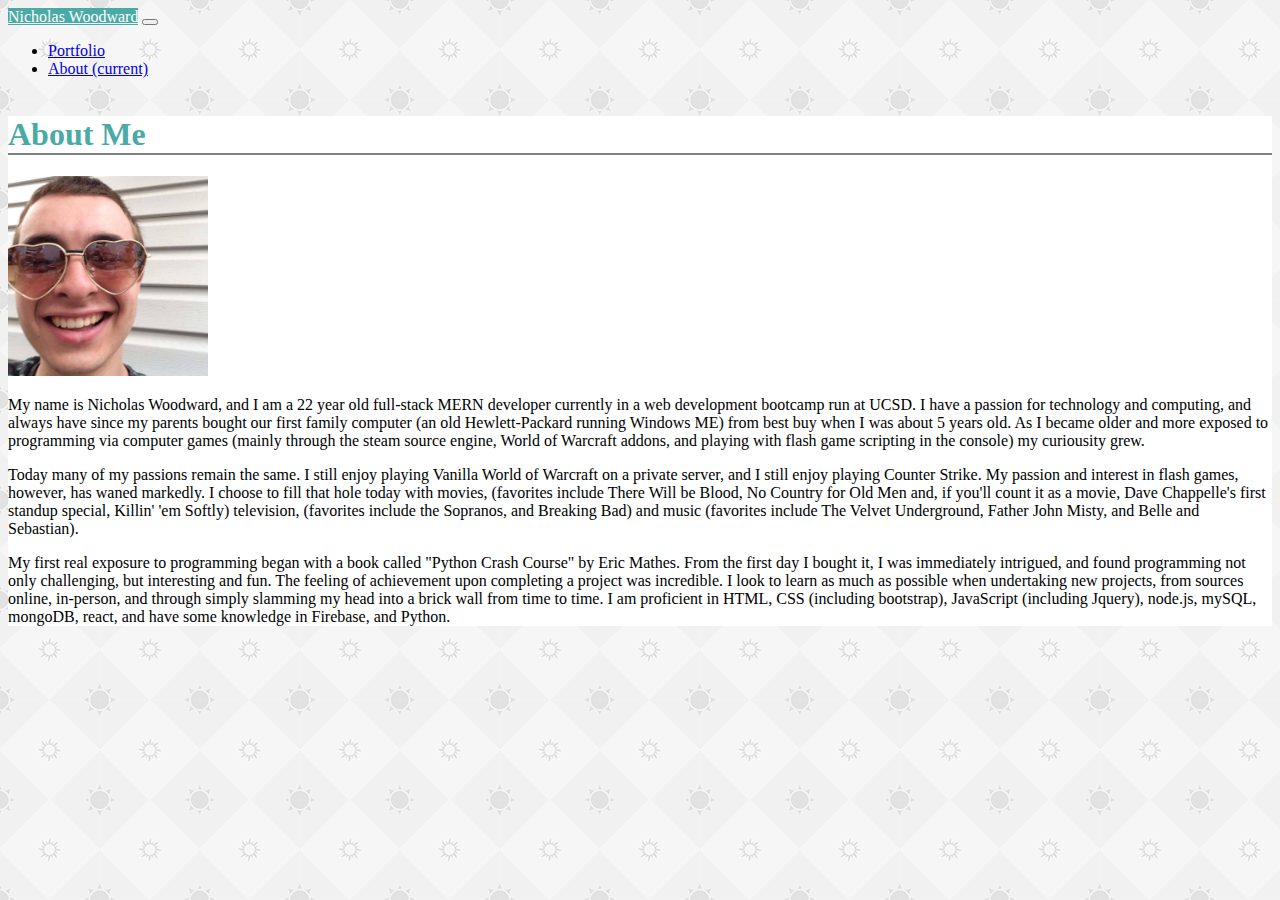
<file: index.html>
<!doctype html>
<html lang="en">

<head>
    <!-- Required meta tags -->
    <meta charset="utf-8">
    <meta name="viewport" content="width=device-width, initial-scale=1, shrink-to-fit=no">

    <!-- Bootstrap CSS -->
    <link rel="stylesheet" href="https://stackpath.bootstrapcdn.com/bootstrap/4.1.1/css/bootstrap.min.css" integrity="sha384-WskhaSGFgHYWDcbwN70/dfYBj47jz9qbsMId/iRN3ewGhXQFZCSftd1LZCfmhktB"
        crossorigin="anonymous">
    <link rel="stylesheet" href="style.css">

    <title>Nicholas Woodward</title>
</head>

<body>
    <nav class="navbar navbar-expand-lg navbar-light bg-white">
        <div class="container">
            <a class="navbar-brand" href="index.html" id="nicholas">Nicholas Woodward</a>
            <button class="navbar-toggler" type="button" data-toggle="collapse" data-target="#navbarNav" aria-controls="navbarNav" aria-expanded="false"
                aria-label="Toggle navigation">
                <span class="navbar-toggler-icon"></span>
            </button>
            <div class="collapse navbar-collapse" id="navbarNav">
                <ul class="navbar-nav ml-auto">
                    <!-- <li class="nav-item">
                        <a class="nav-link" href="contact.html">Contact</a>
                    </li> -->
                    <li class="nav-item">
                        <a class="nav-link" href="portfolio.html">Portfolio</a>
                    </li>
                    <li class="nav-item active">
                        <a class="nav-link" href="index.html">About
                            <span class="sr-only">(current)</span>
                        </a>
                    </li>
                </ul>
            </div>
        </div>
    </nav>

    <div class="container" id="about-me">
        <div class="row">
            <div class="col-sm-12" id="about">
                <h1>About Me</h1>
            </div>
        </div>

        <div class="row" id="biography">
            <div class="col-sm-12">
                <div class="pull-left">
                    <img src="Images/picture.jpg" class="img-responsive float-left mr-3 img-fluid" id="selfie">
                </div>
                <div class="pull-left">
                    <p> My name is Nicholas Woodward, and I am a 22 year old full-stack MERN developer currently in a web development
                        bootcamp run at UCSD. I have a passion for technology and computing, and always have since my parents
                        bought our first family computer (an old Hewlett-Packard running Windows ME) from best buy when I
                        was about 5 years old. As I became older and more exposed to programming via computer games (mainly
                        through the steam source engine, World of Warcraft addons, and playing with flash game scripting
                        in the console) my curiousity grew.
                    </p>

                    <p> Today many of my passions remain the same. I still enjoy playing Vanilla World of Warcraft on a private
                        server, and I still enjoy playing Counter Strike. My passion and interest in flash games, however,
                        has waned markedly. I choose to fill that hole today with movies, (favorites include There Will be
                        Blood, No Country for Old Men and, if you'll count it as a movie, Dave Chappelle's first standup
                        special, Killin' 'em Softly) television, (favorites include the Sopranos, and Breaking Bad) and music
                        (favorites include The Velvet Underground, Father John Misty, and Belle and Sebastian).
                    </p>

                    <p> My first real exposure to programming began with a book called "Python Crash Course" by Eric Mathes.
                        From the first day I bought it, I was immediately intrigued, and found programming not only challenging,
                        but interesting and fun. The feeling of achievement upon completing a project was incredible. I look
                        to learn as much as possible when undertaking new projects, from sources online, in-person, and through
                        simply slamming my head into a brick wall from time to time. I am proficient in HTML, CSS (including
                        bootstrap), JavaScript (including Jquery), node.js, mySQL, mongoDB, react, and have some knowledge in Firebase, and Python.
                    </p>
                </div>
            </div>
        </div>
    </div>
    <!-- <div class="row">
            <nav class="navbar fixed-bottom navbar-light bg-light">
                <ul>
                    <li>
                        <a class="navbar-brand" href="https://github.com/Nick12322" id="footer"><img src="https://camo.githubusercontent.com/7710b43d0476b6f6d4b4b2865e35c108f69991f3/68747470733a2f2f7777772e69636f6e66696e6465722e636f6d2f646174612f69636f6e732f6f637469636f6e732f313032342f6d61726b2d6769746875622d3235362e706e67" id="githubLogo"></a>
                    </li>
                    <li>
                        <a href="https://linkedin.com/in/NicholasWoodward95" class="navbar-brand"><img src="https://png.pngtree.com/element_our/md/20180301/md_5a9797d083160.png" id="linkedinLogo"></a>
                    </li>
                </ul>
                </nav>
        </div>
    </div> -->

    <!-- <footer class="text-muted">
        <div class="container">
                <a class="navbar-brand" href="https://github.com/Nick12322" id="footer">
                    <img src="https://camo.githubusercontent.com/7710b43d0476b6f6d4b4b2865e35c108f69991f3/68747470733a2f2f7777772e69636f6e66696e6465722e636f6d2f646174612f69636f6e732f6f637469636f6e732f313032342f6d61726b2d6769746875622d3235362e706e67" id="githubLogo">
                </a>
        </div>
    </footer> -->
    <!-- <footer class="footer">
        <div class="container">
            <a class="navbar-brand" href="https://github.com/Nick12322" id="footer"><img src="https://camo.githubusercontent.com/7710b43d0476b6f6d4b4b2865e35c108f69991f3/68747470733a2f2f7777772e69636f6e66696e6465722e636f6d2f646174612f69636f6e732f6f637469636f6e732f313032342f6d61726b2d6769746875622d3235362e706e67" id="githubLogo"></a>
            <a href="https://linkedin.com/in/NicholasWoodward95" class="navbar-brand"><img src="http://files.softicons.com/download/social-media-icons/social-bookmarks-icon-set-by-yootheme/png/256x256/social_linkedin_box_blue.png" id="linkedinLogo"></a>
        </div>
    </footer> -->




    <!-- Optional JavaScript -->
    <!-- jQuery first, then Popper.js, then Bootstrap JS -->
    <script src="https://code.jquery.com/jquery-3.3.1.slim.min.js" integrity="sha384-q8i/X+965DzO0rT7abK41JStQIAqVgRVzpbzo5smXKp4YfRvH+8abtTE1Pi6jizo"
        crossorigin="anonymous"></script>
    <script src="https://cdnjs.cloudflare.com/ajax/libs/popper.js/1.14.3/umd/popper.min.js" integrity="sha384-ZMP7rVo3mIykV+2+9J3UJ46jBk0WLaUAdn689aCwoqbBJiSnjAK/l8WvCWPIPm49"
        crossorigin="anonymous"></script>
    <script src="https://stackpath.bootstrapcdn.com/bootstrap/4.1.1/js/bootstrap.min.js" integrity="sha384-smHYKdLADwkXOn1EmN1qk/HfnUcbVRZyYmZ4qpPea6sjB/pTJ0euyQp0Mk8ck+5T"
        crossorigin="anonymous"></script>
</body>

</html>
</file>
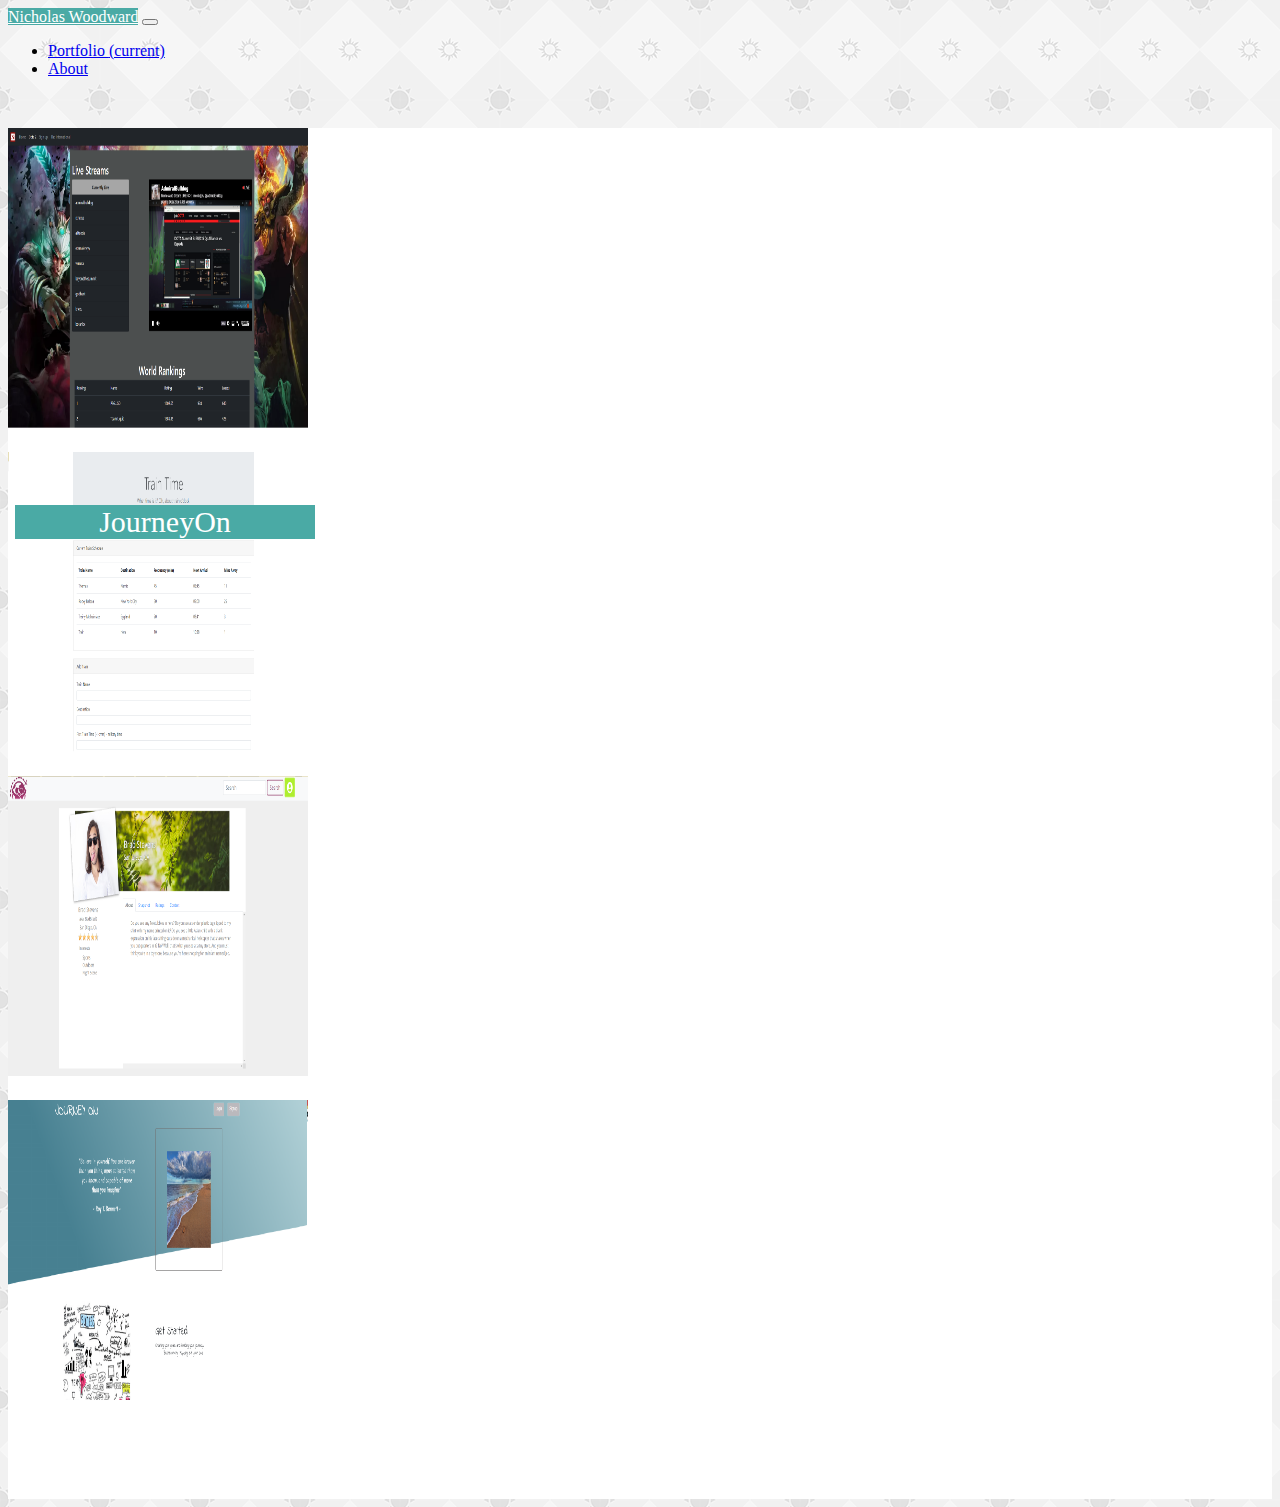
<file: portfolio.html>
<!doctype html>
<html lang="en">

<head>
    <!-- Required meta tags -->
    <meta charset="utf-8">
    <meta name="viewport" content="width=device-width, initial-scale=1, shrink-to-fit=no">

    <!-- Bootstrap CSS -->
    <link rel="stylesheet" href="https://stackpath.bootstrapcdn.com/bootstrap/4.1.1/css/bootstrap.min.css" integrity="sha384-WskhaSGFgHYWDcbwN70/dfYBj47jz9qbsMId/iRN3ewGhXQFZCSftd1LZCfmhktB"
        crossorigin="anonymous">
    <link rel="stylesheet" href="style.css">

    <title>Nicholas Woodward</title>
</head>

<body>
    <nav class="navbar navbar-expand-lg navbar-light bg-white" id="navbartop">
        <div class="container">
            <a class="navbar-brand" href="index.html" id="nicholas">Nicholas Woodward</a>
            <button class="navbar-toggler" type="button" data-toggle="collapse" data-target="#navbarNav" aria-controls="navbarNav" aria-expanded="false"
                aria-label="Toggle navigation">
                <span class="navbar-toggler-icon"></span>
            </button>
            <div class="collapse navbar-collapse" id="navbarNav">
                <ul class="navbar-nav ml-auto">
                    <!-- <li class="nav-item">
                        <a class="nav-link" href="contact.html">Contact</a>
                    </li> -->
                    <li class="nav-item active">
                        <a class="nav-link" href="portfolio.html">Portfolio
                            <span class="sr-only">(current)</span>
                        </a>
                    </li>
                    <li class="nav-item">
                        <a class="nav-link" href="index.html">About</a>
                    </li>
                </ul>
            </div>
        </div>
    </nav>

    <div class="container" id="portfolioImages">
        <div class="row">
            <div class="col-md-6">
                <a href="https://nick12322.github.io/project-1/">
                    <img src="Images/Dota2-project.png" alt="placeholder" class="pimg" style="width: 300px; height: 300px">
                </a>
                <a href="https://nick12322.github.io/project-1/">
                    <div class="caption center-block mx-auto" style="width: 300px">Esport Website</div>
                </a>
            </div>
            <div class="col-md-6">
                <a href="https://nick12322.github.io/train-timer/">
                    <img src="Images/train-project.png" alt="placeholder" class="pimg" style="width: 300px; height: 300px">
                </a>
                <a href="https://nick12322.github.io/train-timer/">
                    <div class="caption center-block mx-auto" style="width: 300px">Train Timer</div>
                </a>
            </div>
        </div>
        <div class="row">
            <div class="col-md-6">
                <a href="https://travelmate-20180802.herokuapp.com/">
                    <img src="Images/travelmate.png" alt="travelMatePhoto" class="pimg" style="width: 300px; height: 300px">
                    <div class="caption center-block mx-auto" style="width: 300px">TravelMate
                    </div>
                </a>
            </div>
            <div class="col-md-6">
                <a href="https://journeyonandon.herokuapp.com/">
                    <img src="Images/journeyonhomepage.png" style='width: 300px; height: 300px' alt="JourneyOn Homepage Image" class="pimg">
                    <div class="caption center-block mx-auto" style="width: 300px">JourneyOn
                    </div>
                </a>
            </div>
        </div>
        <div class="row">
            <div class="col-md-6">
                <!-- <img src="http://via.placeholder.com/300" alt="placeholder" class="pimg">
                <div class="caption center-block mx-auto" style="width: 300px">Project
                </div> -->
            </div>
            <div class="col-md-6">
            </div>
        </div>
    </div>
    </div>

    <!-- <div class="row">
        <nav class="navbar fixed-bottom navbar-light bg-light">
            <div class="col-lg-5"></div>
            <div class="col-lg-1">
                <a class="navbar-brand" href="https://github.com/Nick12322" id="footer">Github</a>
            </div>
            <div class="col-lg-1">
                <a href="https://linkedin.com/in/NicholasWoodward95" class="navbar-brand">LinkedIn</a>
            </div>
            <div class="col-lg-5"></div>
        </nav>
    </div> -->
    <script src="https://code.jquery.com/jquery-3.3.1.slim.min.js" integrity="sha384-q8i/X+965DzO0rT7abK41JStQIAqVgRVzpbzo5smXKp4YfRvH+8abtTE1Pi6jizo"
        crossorigin="anonymous"></script>
    <script src="https://cdnjs.cloudflare.com/ajax/libs/popper.js/1.14.3/umd/popper.min.js" integrity="sha384-ZMP7rVo3mIykV+2+9J3UJ46jBk0WLaUAdn689aCwoqbBJiSnjAK/l8WvCWPIPm49"
        crossorigin="anonymous"></script>
    <script src="https://stackpath.bootstrapcdn.com/bootstrap/4.1.1/js/bootstrap.min.js" integrity="sha384-smHYKdLADwkXOn1EmN1qk/HfnUcbVRZyYmZ4qpPea6sjB/pTJ0euyQp0Mk8ck+5T"
        crossorigin="anonymous"></script>
</body>
</file>
<file: style.css>
#nicholas {
    color: #ffffff;
    background-color: #4aaaa5
}

body {
    background-image: url(Images/sun-pattern.png)
}

 #about {
    background-color: #ffffff;
}

h1 {
    color: #4aaaa5;
    border-bottom: 2px solid grey;
}

#input {
    background-color: #ffffff;
    margin-top: 50px;
}

#portfolioImages {
    background-color: #ffffff;
    margin-top: 50px;
    padding-bottom: 75px;
}

.thumbnail {
    position: relative;
}


.caption {
    position: absolute;
    top: 45%;
    left: 0;
    width: 100%;
}


.pimg {
    padding-bottom: 20px;
}

.caption.center-block.mx-auto {
    text-align: center;
    margin-top: 100px;
    font-size: 30px;
    background-color: #4aaaa5;
    color: #ffffff;
    margin-left: 15px !important;
}

#navbarbot {
    margin-top: 10px;
}

#footer {
    text-align: center !important;
}


#about-me {
    background-color: white;
    margin-top: 3%;
}

#selfie {
    height: 200px;
    width: 200px;
}  

#githubLogo {
    height: 10%;
    width: 10%;
}

#linkedinLogo {
    height: 10;
    width: 10%;
}

.footer {
    position: absolute;
    bottom: 0;
    width: 100%;
    height: 60px;
    line-height: 60px;
    background-color: #f5f5f5;
}
</file>
